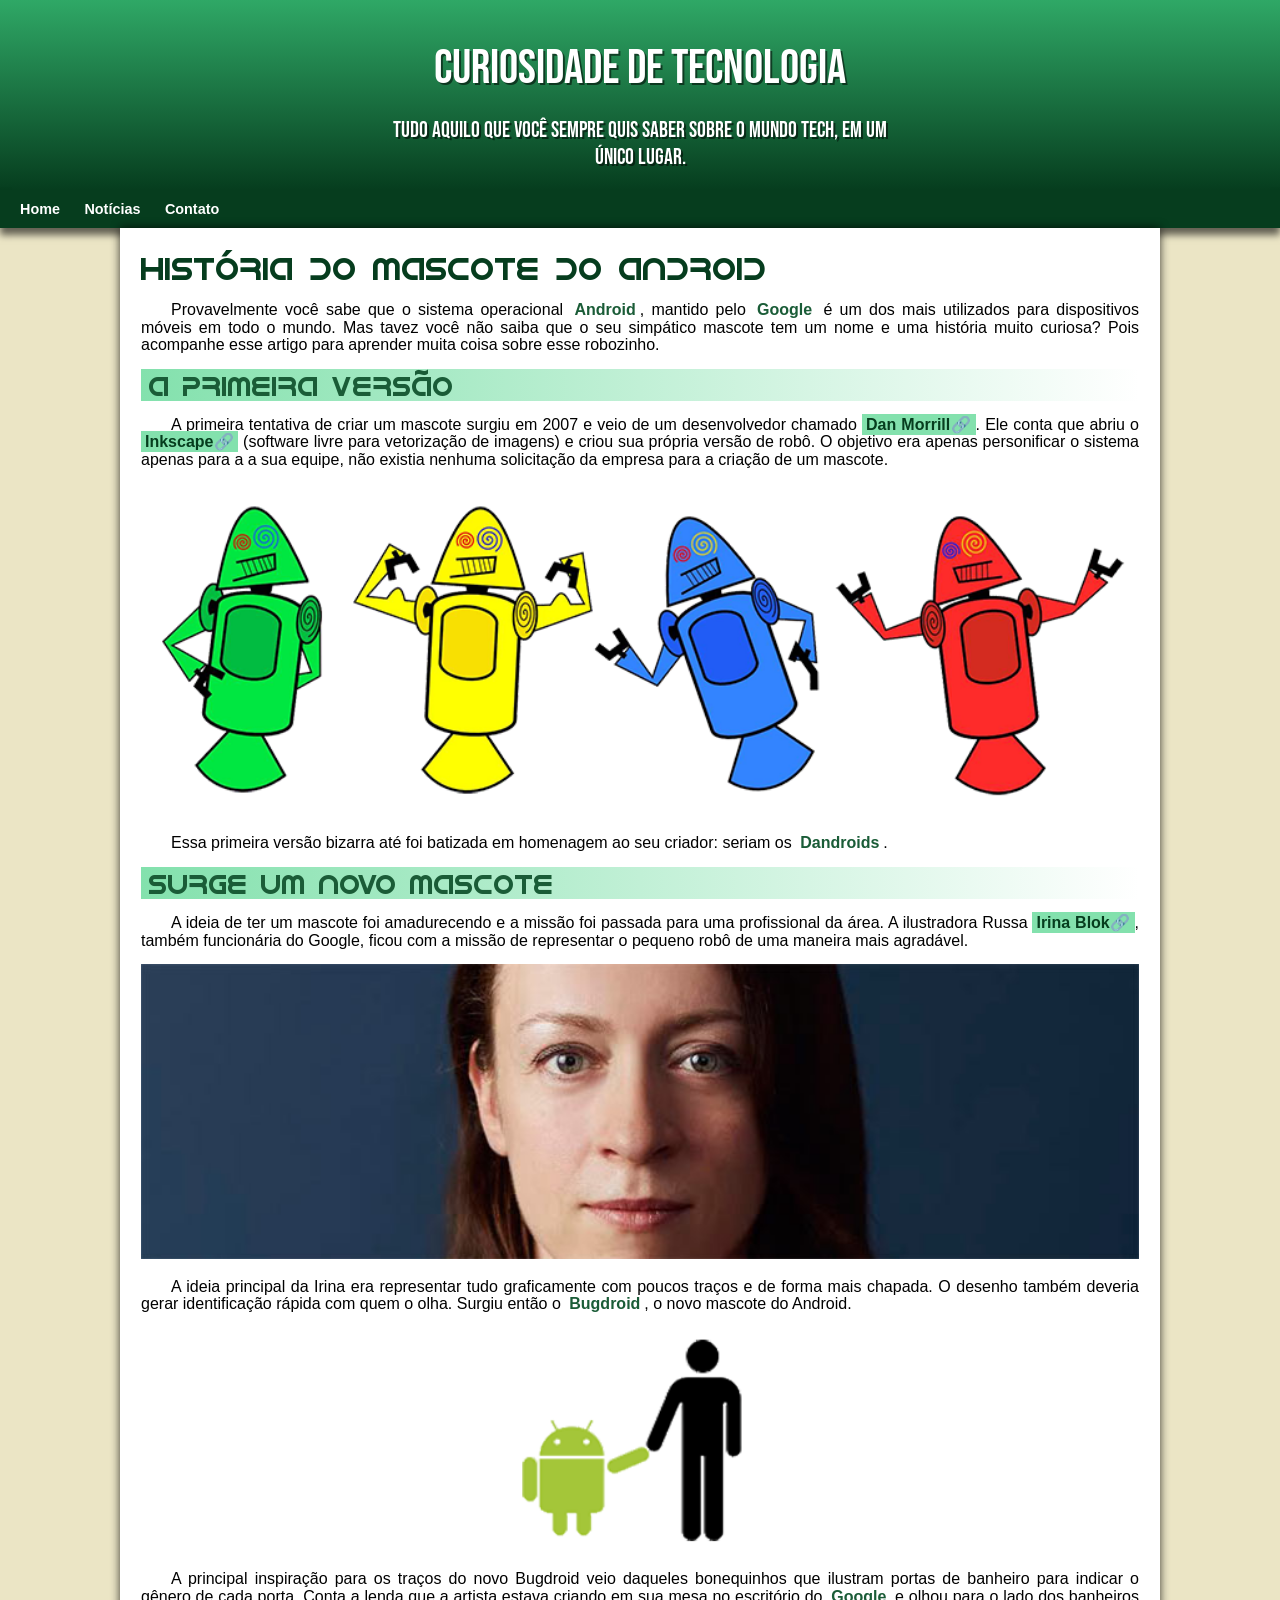
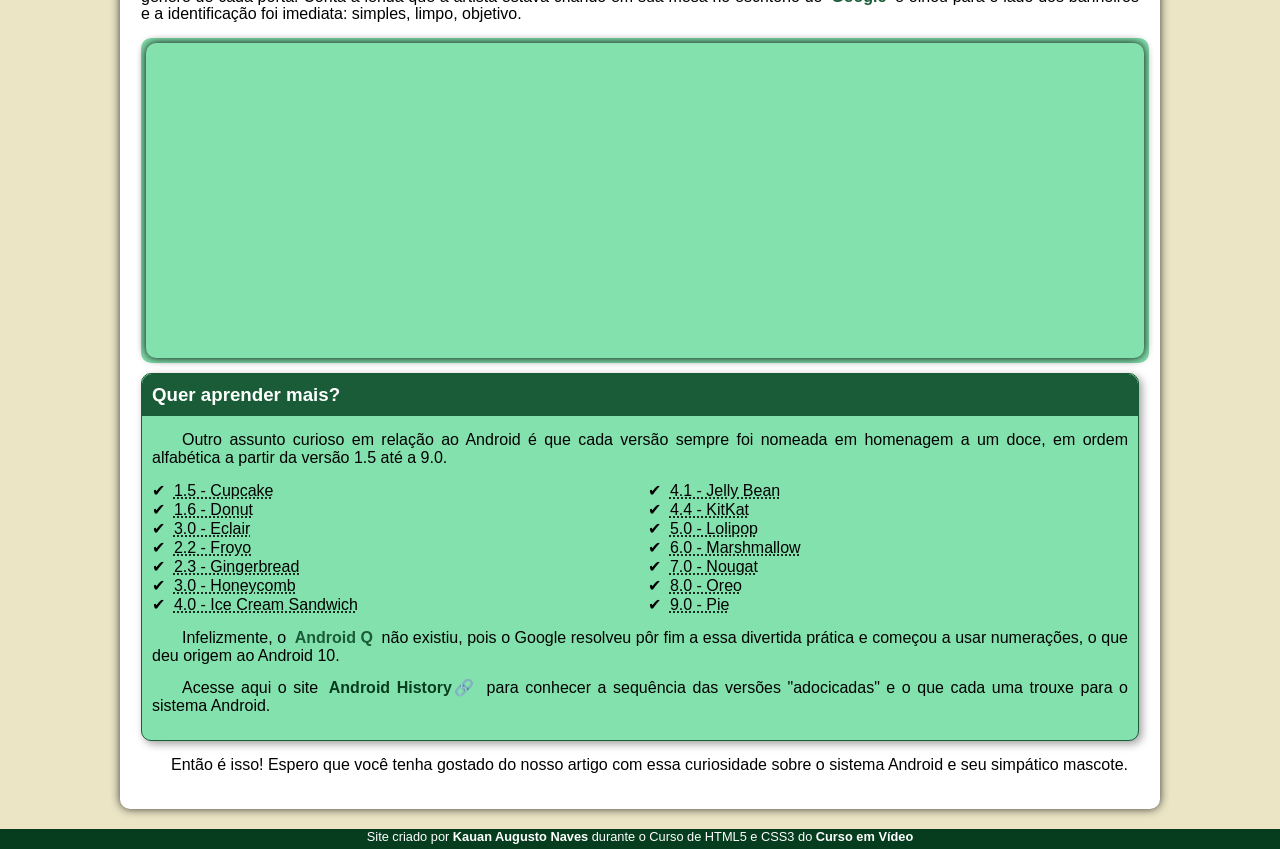
<file: index.html>
<!DOCTYPE html>
<html lang="pt-br">
<head>
    <meta charset="UTF-8">
    <meta name="viewport" content="width=device-width, initial-scale=1.0">
    <title>Como surgiu o mascote do Android</title>
    <link rel="shortcut icon" href="imagens/favicon.ico" type="image/x-icon">
    <link rel="stylesheet" href="styles/style.css">
</head>
<body>

    <header>
        <h1>Curiosidade de Tecnologia</h1>
        <p>Tudo aquilo que você sempre quis saber sobre o mundo Tech, em um único lugar.</p>
    </header>

    <nav>
        <a href="#">Home</a>
        <a href="#">Notícias</a>
        <a href="#">Contato</a>
    </nav>

    <main>
        <article>
            <h1>História do Mascote do Android</h1>

            <p>Provavelmente você sabe que o sistema operacional <strong>Android</strong>, mantido pelo <strong>Google</strong> é um dos mais utilizados para dispositivos móveis em todo o mundo. Mas tavez você não saiba que o seu simpático mascote tem um nome e uma história muito curiosa? Pois acompanhe esse artigo para aprender muita coisa sobre esse robozinho.</p>

            <h2>A primeira versão</h2>

            <p>A primeira tentativa de criar um mascote surgiu em 2007 e veio de um desenvolvedor chamado <a class="externo" href="https://androidcommunity.com/dan-morrill-shows-us-the-android-mascot-that-almost-was-20130103" target="_blank">Dan Morrill</a>. Ele conta que abriu o <a class="externo" href="https://inkscape.org/pt-br" target="_blank">Inkscape</a> (software livre para vetorização de imagens) e criou sua própria versão de robô. O objetivo era apenas personificar o sistema apenas para a a sua equipe, não existia nenhuma solicitação da empresa para a criação de um mascote.</p>

            <picture>
                <source media="(max-width: 600px)" srcset="imagens/dan-droids-pq.png">
                <img src="imagens/dan-droids.png" alt="Primeiro mascote do Android">
            </picture>

            <p>Essa primeira versão bizarra até foi batizada em homenagem ao seu criador: seriam os <strong>Dandroids</strong>.</p>

            <h2>Surge um novo mascote</h2>

            <p>A ideia de ter um mascote foi amadurecendo e a missão foi passada para uma profissional da área. A ilustradora Russa <a class="externo" href="https://www.irinablok.com" target="_blank">Irina Blok</a>, também funcionária do Google, ficou com a missão de representar o pequeno robô de uma maneira mais agradável.</p>

            <picture>
                <source media="(max-width: 600px)" srcset="imagens/irina-blok-pq.jpg">
                <img src="imagens/irina-blok.jpg" alt="Irina Block criadora do BugDroid">
            </picture>

            <p>A ideia principal da Irina era representar tudo graficamente com poucos traços e de forma mais chapada. O desenho também deveria gerar identificação rápida com quem o olha. Surgiu então o <strong>Bugdroid</strong>, o novo mascote do Android.</p>

            <img class="pequena" src="imagens/bugdroid.png" alt="BugDroid">

            <p>A principal inspiração para os traços do novo Bugdroid veio daqueles bonequinhos que ilustram portas de banheiro para indicar o gênero de cada porta. Conta a lenda que a artista estava criando em sua mesa no escritório do <strong>Google</strong> e olhou para o lado dos banheiros e a identificação foi imediata: simples, limpo, objetivo.</p>

            <div class="div-video"><iframe class="frame-video" width="560" height="315" src="https://www.youtube.com/embed/l2UDgpLz20M?si=4HC--eu4PbjYy2KI" title="YouTube video player" frameborder="0" allow="accelerometer; autoplay; clipboard-write; encrypted-media; gyroscope; picture-in-picture; web-share" referrerpolicy="strict-origin-when-cross-origin" allowfullscreen></iframe></div>

            <aside>
                <h3>Quer aprender mais?</h3>

                <p>Outro assunto curioso em relação ao Android é que cada versão sempre foi nomeada em homenagem a um doce, em ordem alfabética a partir da versão 1.5 até a 9.0.</p>
                <ul>
                    <li><abbr title="Bolo de copo">1.5 - Cupcake</abbr></li>
                    <li><abbr title="Rosquina">1.6 - Donut</abbr></li>
                    <li><abbr title="Bomba">3.0 - Eclair</abbr></li>
                    <li><abbr title="Iorgute Congelado">2.2 - Froyo</abbr></li>
                    <li><abbr title="Biscoito de Gengibre">2.3 - Gingerbread</abbr></li>
                    <li><abbr title="Favo de Mel">3.0 - Honeycomb</abbr></li>
                    <li><abbr title="Sanduíche de Sorvete">4.0 - Ice Cream Sandwich</abbr></li>
                    <li><abbr title="Jujuba">4.1 - Jelly Bean</abbr></li>
                    <li><abbr title="KitKat">4.4 - KitKat</abbr></li>
                    <li><abbr title="Pirulito">5.0 - Lolipop</abbr></li>
                    <li><abbr title="Marshmallow">6.0 - Marshmallow</abbr></li>
                    <li><abbr title="Torrone">7.0 - Nougat</abbr></li>
                    <li><abbr title="Oreo">8.0 - Oreo</abbr></li>
                    <li><abbr title="Torta">9.0 - Pie</abbr></li>
                </ul>

                <p>Infelizmente, o <strong>Android Q</strong> não existiu, pois o Google resolveu pôr fim a essa divertida prática e começou a usar numerações, o que deu origem ao Android 10.</p>

                <p>Acesse aqui o site <a class="externo" href="https://www.android.com/intl/en-uk/what-is-android" target="_blank">Android History</a> para conhecer a sequência das versões "adocicadas" e o que cada uma trouxe para o sistema Android.</p>

            </aside>
            <p>Então é isso! Espero que você tenha gostado do nosso artigo com essa curiosidade sobre o sistema Android e seu simpático mascote.</p>
        </article>

    </main>

    <footer>
        <p>Site criado por <a href="https://linkedin.com/in/kauan-naves-a5a321276" target="_blank">Kauan Augusto Naves</a> durante o Curso de HTML5 e CSS3 do <a href="https://youtube.com/cursoemvideo" target="_blank">Curso em Vídeo</a></p>
    </footer>

</body>
</html>
</file>
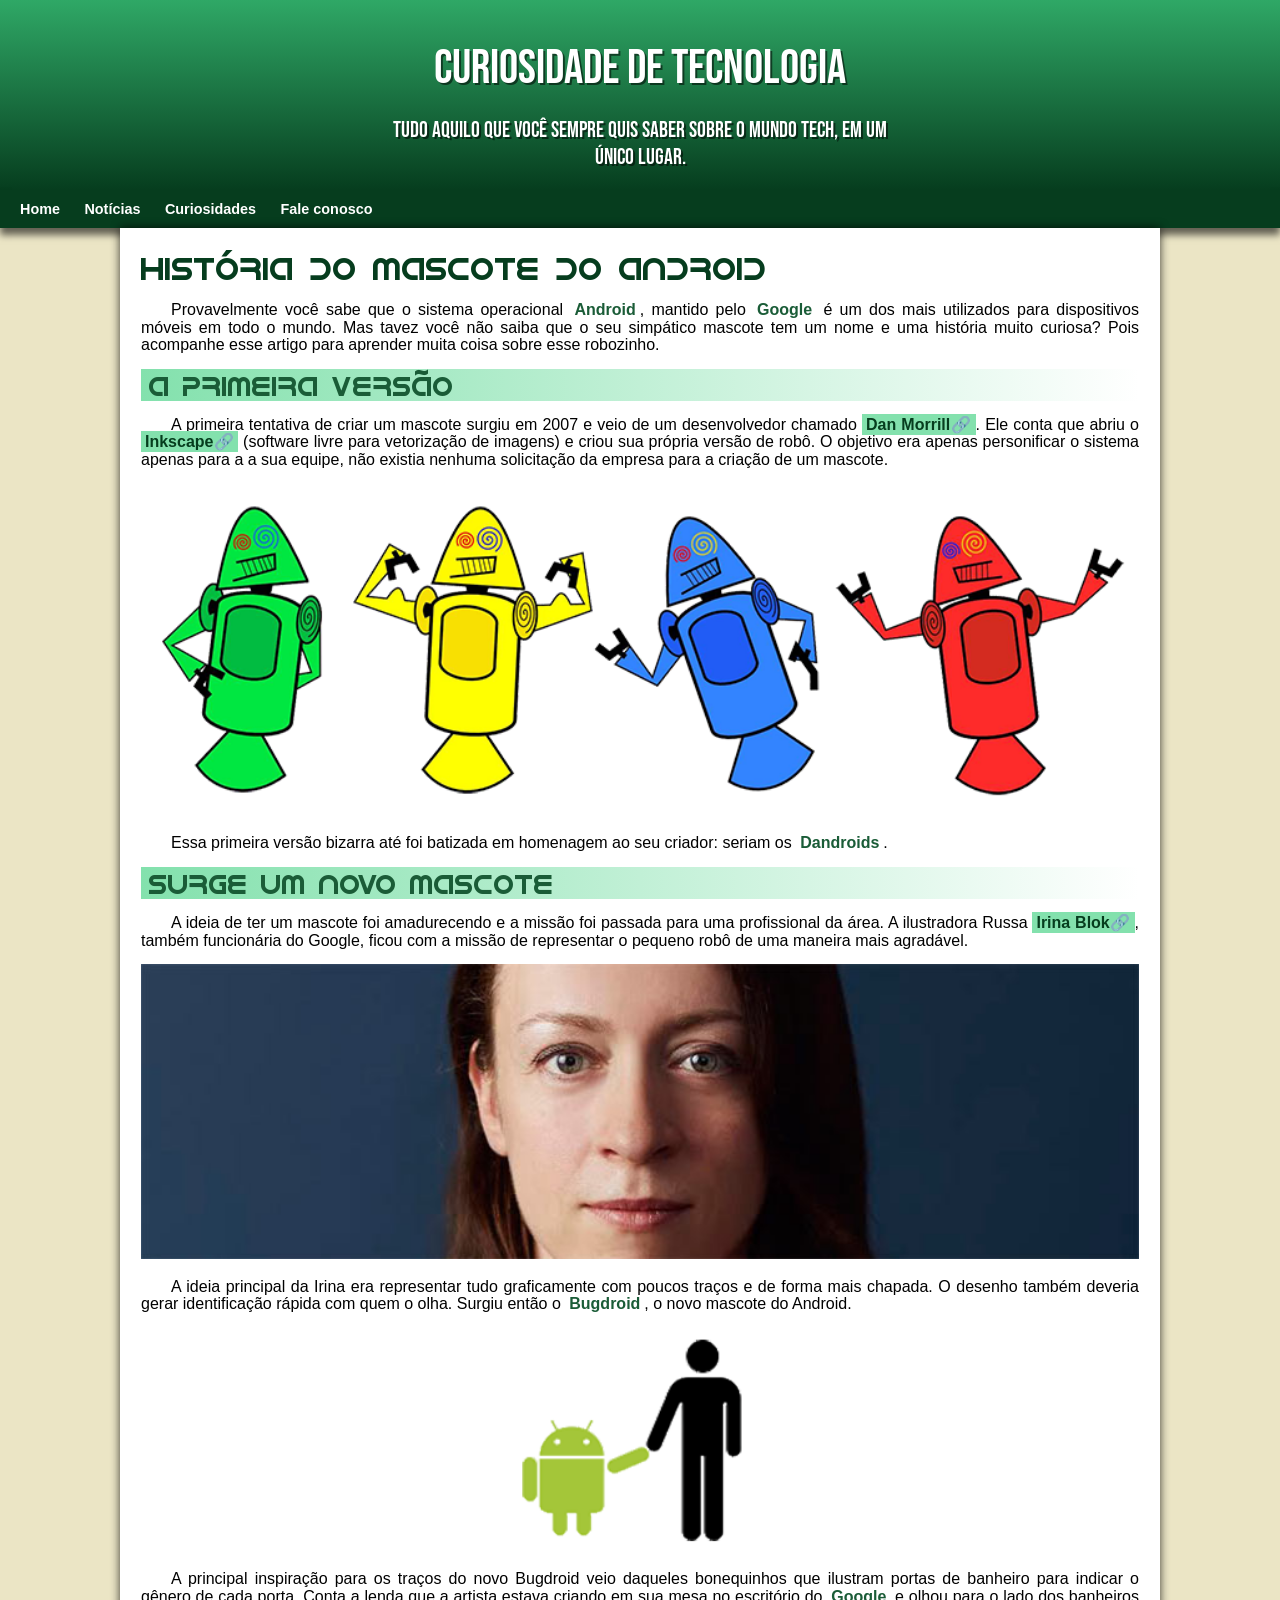
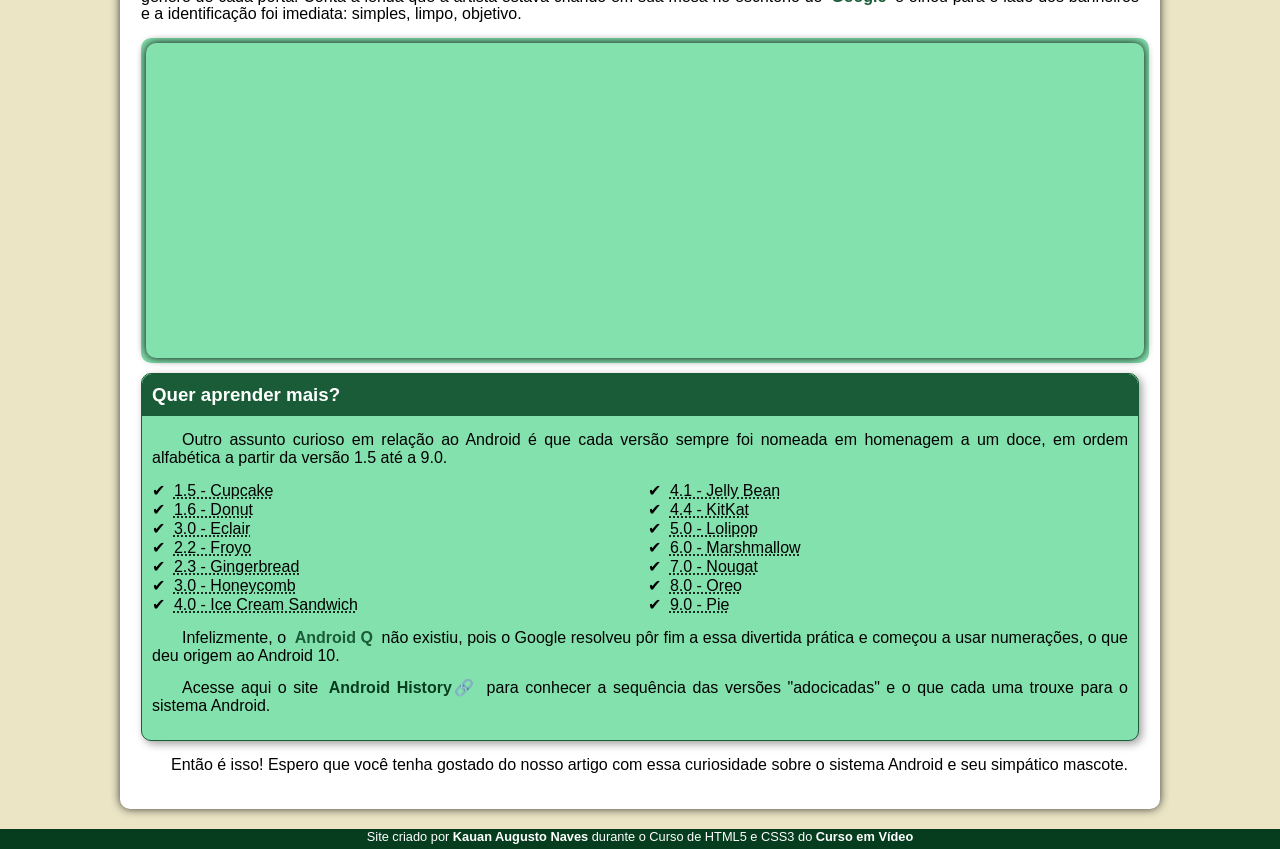
<file: index.html.html>
<!DOCTYPE html>
<html lang="pt-br">
<head>
    <meta charset="UTF-8">
    <meta name="viewport" content="width=device-width, initial-scale=1.0">
    <title>Como surgiu o mascote do Android</title>
    <link rel="shortcut icon" href="imagens/favicon.ico" type="image/x-icon">
    <link rel="stylesheet" href="styles/style.css">
</head>
<body>

    <header>
        <h1>Curiosidade de Tecnologia</h1>
        <p>Tudo aquilo que você sempre quis saber sobre o mundo Tech, em um único lugar.</p>
    </header>

    <nav>
        <a href="#">Home</a>
        <a href="#">Notícias</a>
        <a href="#">Curiosidades</a>
        <a href="#">Fale conosco</a>
    </nav>

    <main>
        <article>
            <h1>História do Mascote do Android</h1>

            <p>Provavelmente você sabe que o sistema operacional <strong>Android</strong>, mantido pelo <strong>Google</strong> é um dos mais utilizados para dispositivos móveis em todo o mundo. Mas tavez você não saiba que o seu simpático mascote tem um nome e uma história muito curiosa? Pois acompanhe esse artigo para aprender muita coisa sobre esse robozinho.</p>

            <h2>A primeira versão</h2>

            <p>A primeira tentativa de criar um mascote surgiu em 2007 e veio de um desenvolvedor chamado <a class="externo" href="https://androidcommunity.com/dan-morrill-shows-us-the-android-mascot-that-almost-was-20130103" target="_blank">Dan Morrill</a>. Ele conta que abriu o <a class="externo" href="https://inkscape.org/pt-br" target="_blank">Inkscape</a> (software livre para vetorização de imagens) e criou sua própria versão de robô. O objetivo era apenas personificar o sistema apenas para a a sua equipe, não existia nenhuma solicitação da empresa para a criação de um mascote.</p>

            <picture>
                <source media="(max-width: 600px)" srcset="imagens/dan-droids-pq.png">
                <img src="imagens/dan-droids.png" alt="Primeiro mascote do Android">
            </picture>

            <p>Essa primeira versão bizarra até foi batizada em homenagem ao seu criador: seriam os <strong>Dandroids</strong>.</p>

            <h2>Surge um novo mascote</h2>

            <p>A ideia de ter um mascote foi amadurecendo e a missão foi passada para uma profissional da área. A ilustradora Russa <a class="externo" href="https://www.irinablok.com" target="_blank">Irina Blok</a>, também funcionária do Google, ficou com a missão de representar o pequeno robô de uma maneira mais agradável.</p>

            <picture>
                <source media="(max-width: 600px)" srcset="imagens/irina-blok-pq.jpg">
                <img src="imagens/irina-blok.jpg" alt="Irina Block criadora do BugDroid">
            </picture>

            <p>A ideia principal da Irina era representar tudo graficamente com poucos traços e de forma mais chapada. O desenho também deveria gerar identificação rápida com quem o olha. Surgiu então o <strong>Bugdroid</strong>, o novo mascote do Android.</p>

            <img class="pequena" src="imagens/bugdroid.png" alt="BugDroid">

            <p>A principal inspiração para os traços do novo Bugdroid veio daqueles bonequinhos que ilustram portas de banheiro para indicar o gênero de cada porta. Conta a lenda que a artista estava criando em sua mesa no escritório do <strong>Google</strong> e olhou para o lado dos banheiros e a identificação foi imediata: simples, limpo, objetivo.</p>

            <div class="div-video"><iframe class="frame-video" width="560" height="315" src="https://www.youtube.com/embed/l2UDgpLz20M?si=4HC--eu4PbjYy2KI" title="YouTube video player" frameborder="0" allow="accelerometer; autoplay; clipboard-write; encrypted-media; gyroscope; picture-in-picture; web-share" referrerpolicy="strict-origin-when-cross-origin" allowfullscreen></iframe></div>

            <aside>
                <h3>Quer aprender mais?</h3>

                <p>Outro assunto curioso em relação ao Android é que cada versão sempre foi nomeada em homenagem a um doce, em ordem alfabética a partir da versão 1.5 até a 9.0.</p>
                <ul>
                    <li><abbr title="Bolo de copo">1.5 - Cupcake</abbr></li>
                    <li><abbr title="Rosquina">1.6 - Donut</abbr></li>
                    <li><abbr title="Bomba">3.0 - Eclair</abbr></li>
                    <li><abbr title="Iorgute Congelado">2.2 - Froyo</abbr></li>
                    <li><abbr title="Biscoito de Gengibre">2.3 - Gingerbread</abbr></li>
                    <li><abbr title="Favo de Mel">3.0 - Honeycomb</abbr></li>
                    <li><abbr title="Sanduíche de Sorvete">4.0 - Ice Cream Sandwich</abbr></li>
                    <li><abbr title="Jujuba">4.1 - Jelly Bean</abbr></li>
                    <li><abbr title="KitKat">4.4 - KitKat</abbr></li>
                    <li><abbr title="Pirulito">5.0 - Lolipop</abbr></li>
                    <li><abbr title="Marshmallow">6.0 - Marshmallow</abbr></li>
                    <li><abbr title="Torrone">7.0 - Nougat</abbr></li>
                    <li><abbr title="Oreo">8.0 - Oreo</abbr></li>
                    <li><abbr title="Torta">9.0 - Pie</abbr></li>
                </ul>

                <p>Infelizmente, o <strong>Android Q</strong> não existiu, pois o Google resolveu pôr fim a essa divertida prática e começou a usar numerações, o que deu origem ao Android 10.</p>

                <p>Acesse aqui o site <a class="externo" href="https://www.android.com/intl/en-uk/what-is-android" target="_blank">Android History</a> para conhecer a sequência das versões "adocicadas" e o que cada uma trouxe para o sistema Android.</p>

            </aside>
            <p>Então é isso! Espero que você tenha gostado do nosso artigo com essa curiosidade sobre o sistema Android e seu simpático mascote.</p>
        </article>

    </main>

    <footer>
        <p>Site criado por <a href="https://linkedin.com/in/kauan-naves-a5a321276" target="_blank">Kauan Augusto Naves</a> durante o Curso de HTML5 e CSS3 do <a href="https://youtube.com/cursoemvideo" target="_blank">Curso em Vídeo</a></p>
    </footer>

</body>
</html>
</file>
<file: styles/style.css>
@charset "UTF-8";

@import url('https://fonts.googleapis.com/css2?family=Bebas+Neue&family=Permanent+Marker&family=Shadows+Into+Light&display=swap');
@font-face {
    font-family: 'Android';
    src: url('../fontes/idroid.otf') format('opentype');
    font-weight: normal;
}

:root {
    --cor0: #ebe5c5;
    --cor1: #83e1ad;
    --cor2: #3ddc84;
    --cor3: #2fa866;
    --cor4: #1a5c37;
    --cor5: #063d1e;

    --font-padrao: Arial, Verdana, Helvetica, sans-serif;
    --font-destaque: "Bebas Neue", sans-serif;
    --font-android: 'Android', cursive;


}

* {
    margin: 0px;
    padding: 0px;
}

body {
    background-color: var(--cor0);
    font-family: var(--font-padrao);
}

a.externo::after {
    content: '\1F517';
}

header {
    background-image: linear-gradient(to bottom, var(--cor3), var(--cor5));
    min-height: 150px;
    text-align: center;
    padding-top: 40px;
}

header > h1 {
    color: white;
    font-family: var(--font-destaque);
    font-weight: normal;
    font-size: 3em;
    margin-bottom: 20px;
    text-shadow: 2px 2px 0px rgba(0, 0, 0, 0.534);
}

header > p {
    color: white;
    font-family: var(--font-destaque);
    font-size: 1.4em;
    max-width: 500px;
    margin: 0 auto;
    padding-right: 10px;
    padding-left: 10px;
    text-shadow: 2px 2px 0px rgba(0, 0, 0, 0.534);
}

nav {
    background-color: var(--cor5);
    padding: 10px;
    box-shadow: 0px 7px 7px rgba(0, 0, 0, 0.582);
}

nav > a {
    color: white;
    padding: 10px;
    border-radius: 5px;
    text-decoration: none;
    font-weight: bold;
    font-size: 0.9em;
    transition-duration: .7s;
}

nav > a:hover {
    background-color: var(--cor2);
    color: var(--cor5);
}

main {

    background-color: white;
    min-width: 300px;
    max-width: 1000px;
    margin: 0 auto;
    padding: 20px;
    box-shadow: 0px 0px 10px rgba(0, 0, 0, 0.767);
    border-bottom-left-radius: 10px;
    border-bottom-right-radius: 10px;
}

main h1 {
    color: var(--cor5);
    font-family: var(--font-android);
    font-weight: normal;
    font-size: 2em;
}

main h2 {
    font-family: var(--font-android);
    color: var(--cor4);
    font-weight: normal;
    font-size: 1.7em;
    background-image: linear-gradient(to right, var(--cor1), transparent);
    text-indent: 8px;
}

main p {
    margin: 15px 0px;
    text-align: justify;
    text-indent: 30px;
    line-height: 1.1em;
}

main strong {
    color: var(--cor4);
    font-weight: bold;
    padding: 2px 4px;
}

main a {
    text-decoration: none;
    font-weight: bold;
    color: var(--cor5);
    background-color: var(--cor1);
    padding: 2px 4px;
}

main a:hover {
    color: var(--cor4   );
    text-decoration: underline;
}

main img {
    width: 100%;
}

main img.pequena {
    max-width: 350px;
    display: block;
    margin: 0 auto;
}

article {
    background-color: white;    
    padding: 1px;
}

aside {
    background-color: var(--cor1);
    padding: 10px;
    margin-top: 10px;
    border-radius: 10px;
    box-shadow: 3px 3px 8px rgba(0, 0, 0, 0.377);
    border: 1px solid var(--cor4);
}

aside > h3 {
    background-color: var(--cor4);
    color: white;
    padding: 10px;
    margin: -10px -10px 0px -10px;
    border-top-left-radius: 10px;
    border-top-right-radius: 10px;
}

aside > ul {
    list-style-type: '\2714\00A0\00A0';
    list-style-position: inside;
    columns: 2;

}

footer {
    background-color: var(--cor5);
    color: white;
    margin-top: 20px;
    text-align: center;
    font-size: 0.8em;
    min-height: 20px;
}

footer a {
    color: white;
    font-weight: bold;
    text-decoration: none;
}

footer a:hover {
    color: var(--cor1);
    text-decoration: underline;
}

.div-video {
    width: 100%;
    padding: 5px;
    background-color: var(--cor1);
    border-radius: 10px;
    display: flex;
    align-items: center;
    justify-content: center;
}

.frame-video {
    width: 100%;
    border-radius: 10px;
    box-shadow: 0px 0px 10px black;

}
</file>
